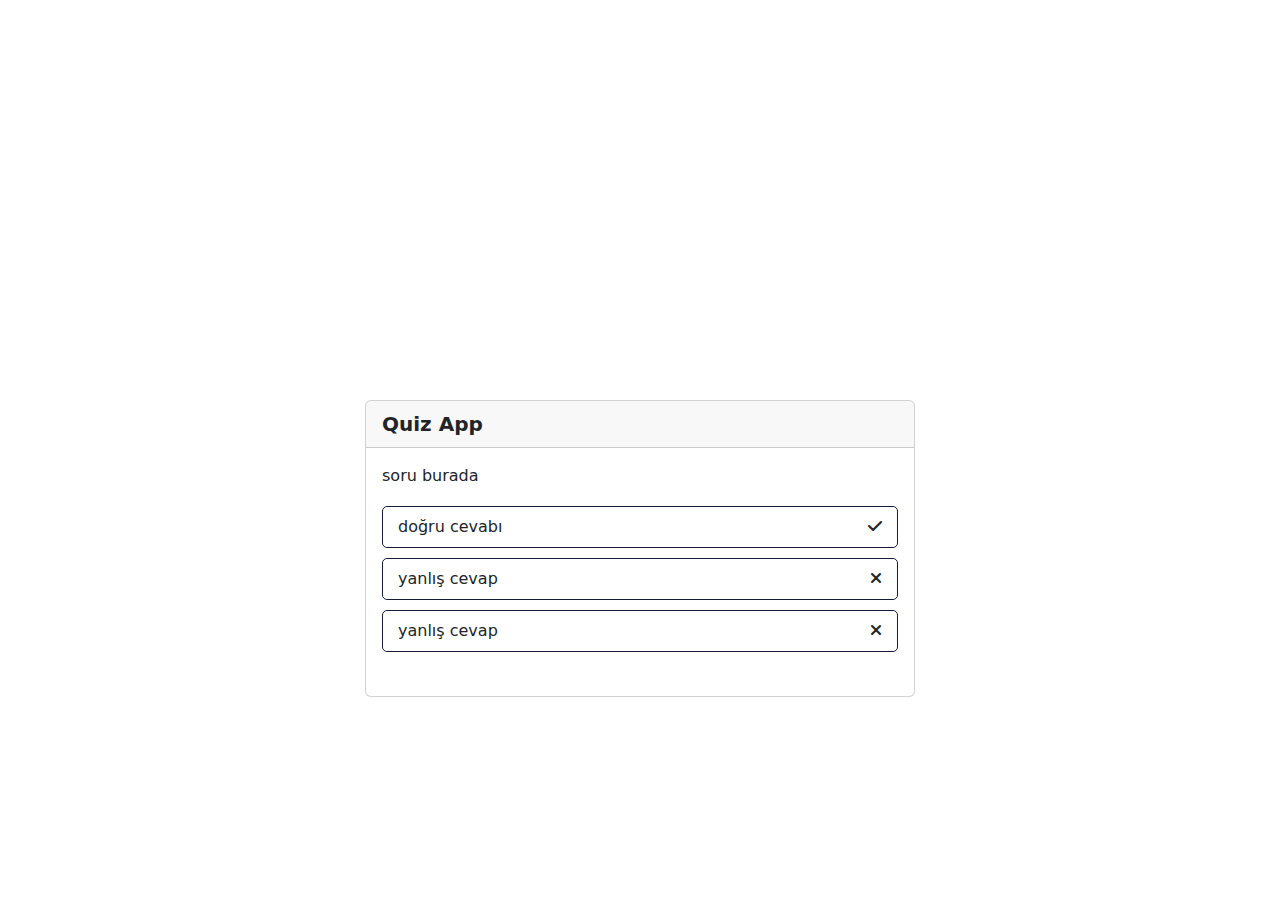
<file: QUIZ APP/index.html>
<!DOCTYPE html>
<html lang="en">

<head>
    <meta charset="UTF-8">
    <meta http-equiv="X-UA-Compatible" content="IE=edge">
    <meta name="viewport" content="width=device-width, initial-scale=1.0">
    <title>Document</title>
    <link href="https://cdn.jsdelivr.net/npm/bootstrap@5.3.0-alpha3/dist/css/bootstrap.min.css" rel="stylesheet">
    <link rel="stylesheet" href="https://cdnjs.cloudflare.com/ajax/libs/font-awesome/6.4.0/css/all.min.css" />
    <link rel="stylesheet" href="style.css">
</head>

<body>

    <div class="btn_start">
        <button class="btn btn-warning btn-lg">Start Quiz</button>
    </div>
    <div class="card quiz_box">
        <header class="card-header">
            <div class="title">
                Quiz App
            </div>  
        </header>
        <section class="card-body">
            <div class="question_text">
                <span>soru burada</span>
            </div>
            <div class="option_list">
                <div class="option">
                    <span>doğru cevabı</span>
                    <div class="icon"><i class="fas fa-check"></i></div>

                </div>
                <div class="option correct">
                    <span>yanlış cevap</span>
                    <div class="icon"><i class="fas fa-times"></i></div>

                </div>
                <div class="option incorrect">
                    <span>yanlış cevap</span>
                    <div class="icon"><i class="fas fa-times"></i></div>

                </div>
            </div>
        </section>
    </div>



    <script src="script.js"></script>
</body>

</html>
</file>
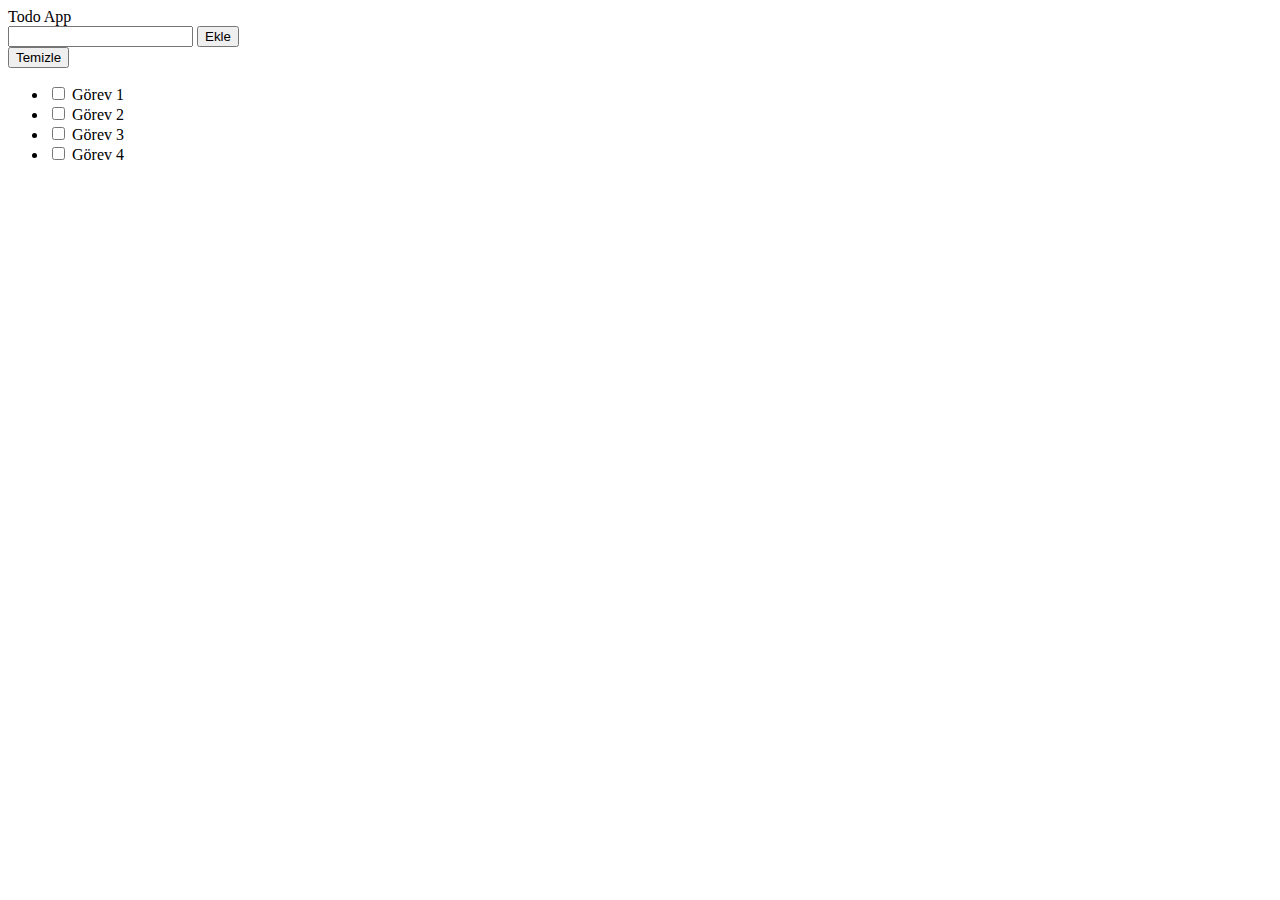
<file: BOLUM-2/adding-new-task.html>
<!DOCTYPE html>
<html lang="tr">

<head>
    <meta charset="UTF-8">
    <meta http-equiv="X-UA-Compatible" content="IE=edge">
    <meta name="viewport" content="width=device-width, initial-scale=1.0">
    <link href="https://cdn.jsdelivr.net/npm/bootstrap@5.1.3/dist/css/bootstrap.min.css" rel="stylesheet"
        integrity="sha384-1BmE4kWBq78iYhFldvKuhfTAU6auU8tT94WrHftjDbrCEXSU1oBoqyl2QvZ6jIW3" crossorigin="anonymous">
    <title>Document Onur</title>
</head>

<body>

    <div class="container">
        <div class="row">
            <div class="col-12">
                <div class="card">
                    <div class="card-header">
                        Todo App
                    </div>
                    <div class="card-body">
                        <form>
                            <div class="input-group">
                                <input type="text" id="txtTaskName" class="form-control">
                                <button type="submit" class="btn btn-primary" id="btnAddNewTask">
                                    Ekle
                                </button>
                            </div>
                        </form>
                    </div>
                </div>

                <div class="card mt-3">
                    <div class="card-header">
                        <button id="btnClear" class="btn btn-danger btn-sm float-end">Temizle</button>
                    </div>
                    <ul id="task-list" class="list-group list-group-flush">
                    </ul>
                </div>
            </div>
        </div>
    </div>


    <script>

        "use strict";

        let sonuc;

        let gorevListesi = [
            { "id": 1, "gorevAdi": "Görev 1" },
            { "id": 2, "gorevAdi": "Görev 2" },
            { "id": 3, "gorevAdi": "Görev 3" },
            { "id": 4, "gorevAdi": "Görev 4" },
        ];
        displayTasks();
        function displayTasks() {
            let ul = document.getElementById("task-list");
            ul.innerHTML = "";
            for (let gorev of gorevListesi) {

                let li = `
                <li class="task list-group-item">
                    <div class="form-check">
                        <input type="checkbox" id="${gorev.id}" class="form-check-input">
                        <label for="${gorev.id}" class="form-check-label">${gorev.gorevAdi}</label>
                    </div>
                </li>
            `;

                ul.insertAdjacentHTML("beforeend", li);

            }
        }



        document.querySelector("#btnAddNewTask").addEventListener("click", newTask);
        document.querySelector("#btnAddNewTask").addEventListener("keypress",function()
        {
            if(event.key=="Enter")
            {
                document.getElementById("btnAddNewTask").click();
            }

        }       
        
        );

        function newTask(event) {
            let taskinput = document.querySelector("#txtTaskName");
            if (taskinput.value == "") {
                alert("görev girmelisin");
            } else {

                gorevListesi.push({ "id": gorevListesi.length + 1, "gorevAdi": taskinput.value })
                taskinput.value="";
                displayTasks();

            }
            event.preventDefault();
        }



    </script>

</body>

</html>
</file>
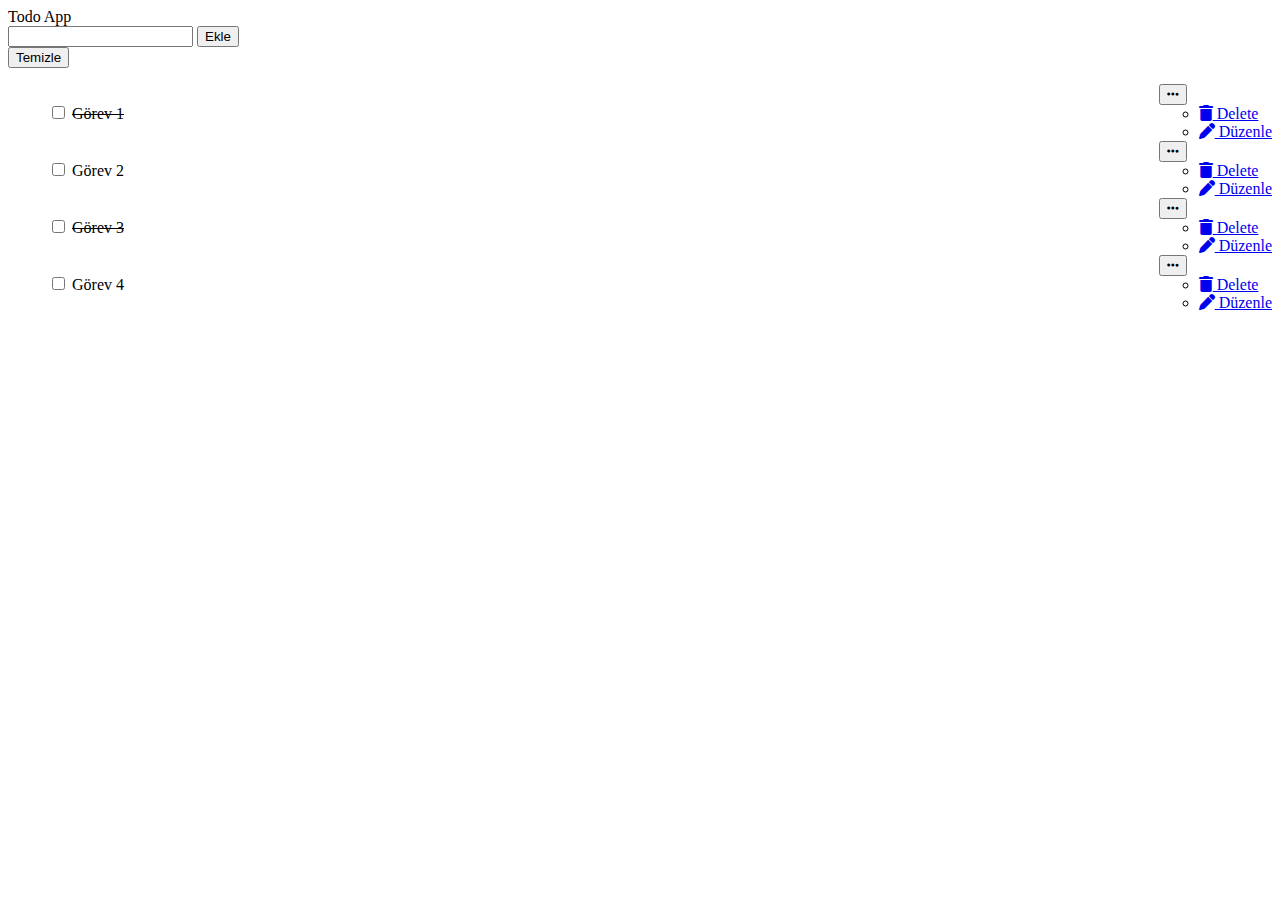
<file: BOLUM-2/Check-task.html>
<!DOCTYPE html>
<html lang="tr">

<head>
    <meta charset="UTF-8">
    <meta http-equiv="X-UA-Compatible" content="IE=edge">
    <meta name="viewport" content="width=device-width, initial-scale=1.0">
    <link rel="stylesheet" href="https://cdnjs.cloudflare.com/ajax/libs/font-awesome/6.3.0/css/all.min.css" />
    <link href="https://cdn.jsdelivr.net/npm/bootstrap@5.1.3/dist/css/bootstrap.min.css" rel="stylesheet"
        integrity="sha384-1BmE4kWBq78iYhFldvKuhfTAU6auU8tT94WrHftjDbrCEXSU1oBoqyl2QvZ6jIW3" crossorigin="anonymous">
    <title>Document Onur</title>

    <style>
        .dropdown-toggle::after {
            display: none;
        }

        .task {
            display: flex;
            align-items: center;
            justify-content: space-between;

        }
        .task label.checked{
            text-decoration: line-through;

        }
    </style>
</head>

<body>

    <div class="container">
        <div class="row">
            <div class="col-12">
                <div class="card">
                    <div class="card-header">
                        Todo App
                    </div>
                    <div class="card-body">
                        <form>
                            <div class="input-group">
                                <input type="text" id="txtTaskName" class="form-control">
                                <button type="submit" class="btn btn-primary" id="btnAddNewTask">
                                    Ekle
                                </button>
                            </div>
                        </form>
                    </div>
                </div>

                <div class="card mt-3">
                    <div class="card-header">
                        <button id="btnClear" class="btn btn-danger btn-sm float-end">Temizle</button>
                    </div>
                    <ul id="task-list" class="list-group list-group-flush">
                    </ul>
                </div>
            </div>
        </div>
    </div>

    <script src="https://cdn.jsdelivr.net/npm/bootstrap@5.3.0-alpha1/dist/js/bootstrap.bundle.min.js"></script>
    <script>

        "use strict";
        
        let sonuc;

        let gorevListesi = [
            { "id": 1, "gorevAdi": "Görev 1","durum":"completed" },
            { "id": 2, "gorevAdi": "Görev 2","durum":"pending" },
            { "id": 3, "gorevAdi": "Görev 3" ,"durum":"completed"},
            { "id": 4, "gorevAdi": "Görev 4" ,"durum":"pending"}
        ];

        let editId;
        let isEditTask = false;
        const taskinput = document.querySelector("#txtTaskName");

        let btnClear=document.querySelector("#btnClear");
        displayTasks();
        function displayTasks() {
            let ul = document.getElementById("task-list");
            ul.innerHTML = "";
            if(gorevListesi.length==0)
            {
                ul.innerHTML="<p class='p-3 m-0'>Görev listesi boş</p>"
            }
            else
            {
            for (let gorev of gorevListesi) {
                let completed=gorev.durum=="completed"?"checked":"";
                let li = `
                <li class="task list-group-item">
                    <div class="form-check">
                        <input type="checkbox" onclick="updateStatus(this)" id="${gorev.id}" class="form-check-input ${completed}">
                        <label for="${gorev.id}" class="form-check-label ${completed}">${gorev.gorevAdi}</label>
                    </div>

                    <div class="dropdown">
                        <button class="btn btn-link dropdown-toggle" type="button" data-bs-toggle="dropdown" aria-expanded="false">
                            <i class="fa-solid fa-ellipsis"></i>
                        </button>
                        <ul class="dropdown-menu">
                            <li><a onclick="deleteTask(${gorev.id})" class="dropdown-item" href="#"><i class="fa-solid fa-trash"></i> Delete</a></li>
                            <li><a onclick='editTask(${gorev.id},"${gorev.gorevAdi}")' class="dropdown-item" href="#"><i class="fa-solid fa-pen"></i> Düzenle</a></li>
                            
                        </ul>
                    </div>
                </li>
            `;

                ul.insertAdjacentHTML("beforeend", li);

            }
        }
        }



        document.querySelector("#btnAddNewTask").addEventListener("click", newTask);
        document.querySelector("#btnAddNewTask").addEventListener("keypress", function () {
            if (event.key == "Enter") {
                document.getElementById("btnAddNewTask").click();
            }

        }

        );

        function newTask(event) {

            if (taskinput.value == "") {
                alert("görev girmelisin");
            } else {

                if (!isEditTask) {
                    gorevListesi.push({ "id": gorevListesi.length + 1, "gorevAdi": taskinput.value })
                } else {
                    for (let gorev of gorevListesi) {
                        if (gorev.id ==editId) {
                            gorev.gorevAdi = taskinput.value;
                        }
                        isEditTask = false;
                    }
                }

                taskinput.value = "";
                displayTasks();

            }
            event.preventDefault();
        }

        function deleteTask(id) {
            let deletedId;
            for (let index in gorevListesi) {
                if (gorevListesi[index].id == id) {
                    deletedId = index;
                }
            }


            gorevListesi.splice(deletedId, 1);
            displayTasks();
        }
        function editTask(taskId, taskName) {
            editId = taskId;
            isEditTask = true;
            taskinput.value = taskName;
            taskinput.focus();
            taskinput.classList.add("active");
        }

        btnClear.addEventListener("click",function(){
            gorevListesi.splice(0,gorevListesi.length);
            displayTasks(); 
        })

        function updateStatus(selectedTask)
        {
            let  label=selectedTask.parentElement.lastElementChild;
            let durum;
            if(selectedTask.checked)
            {
                label.classList.add("checked");
                durum="completed";
            }else
            {
                label.classList.remove("checked");
                durum="pending";
            }
            for(let gorev of gorevListesi){
                if(gorev.id==selectedTask.id)
                {
                    gorev.durum=durum;
                }
            }
            console.log(gorevListesi);
        }



    </script>

</body>

</html>
</file>
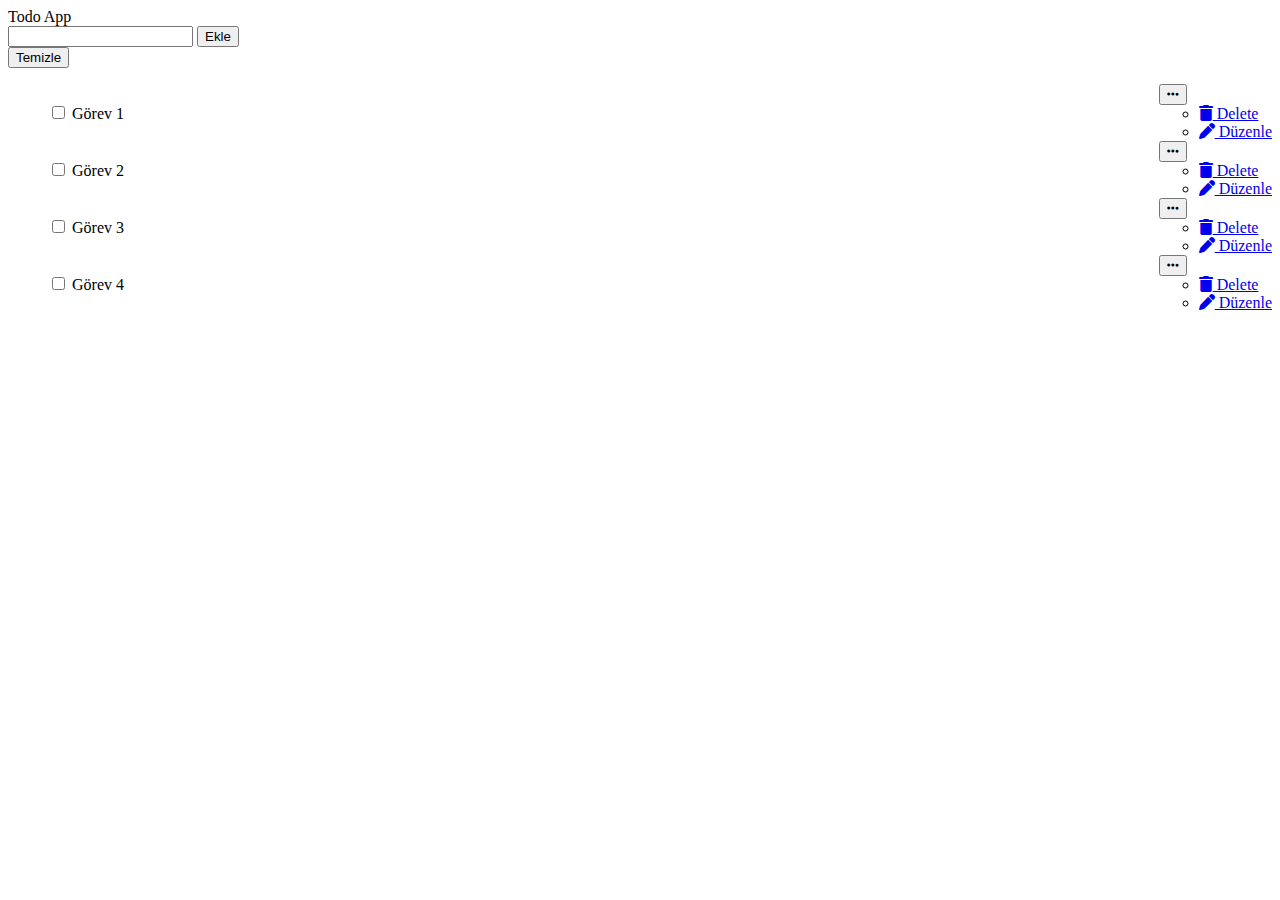
<file: BOLUM-2/delete-task.html>
<!DOCTYPE html>
<html lang="tr">

<head>
    <meta charset="UTF-8">
    <meta http-equiv="X-UA-Compatible" content="IE=edge">
    <meta name="viewport" content="width=device-width, initial-scale=1.0">
    <link rel="stylesheet" href="https://cdnjs.cloudflare.com/ajax/libs/font-awesome/6.3.0/css/all.min.css" />
    <link href="https://cdn.jsdelivr.net/npm/bootstrap@5.1.3/dist/css/bootstrap.min.css" rel="stylesheet"
        integrity="sha384-1BmE4kWBq78iYhFldvKuhfTAU6auU8tT94WrHftjDbrCEXSU1oBoqyl2QvZ6jIW3" crossorigin="anonymous">
    <title>Document Onur</title>

    <style>
        .dropdown-toggle::after {
            display: none;
        }

        .task {
            display: flex;
            align-items: center;
            justify-content: space-between;

        }
    </style>
</head>

<body>

    <div class="container">
        <div class="row">
            <div class="col-12">
                <div class="card">
                    <div class="card-header">
                        Todo App
                    </div>
                    <div class="card-body">
                        <form>
                            <div class="input-group">
                                <input type="text" id="txtTaskName" class="form-control">
                                <button type="submit" class="btn btn-primary" id="btnAddNewTask">
                                    Ekle
                                </button>
                            </div>
                        </form>
                    </div>
                </div>

                <div class="card mt-3">
                    <div class="card-header">
                        <button id="btnClear" class="btn btn-danger btn-sm float-end">Temizle</button>
                    </div>
                    <ul id="task-list" class="list-group list-group-flush">
                    </ul>
                </div>
            </div>
        </div>
    </div>

    <script src="https://cdn.jsdelivr.net/npm/bootstrap@5.3.0-alpha1/dist/js/bootstrap.bundle.min.js"></script>
    <script>

        "use strict";

        let sonuc;

        let gorevListesi = [
            { "id": 1, "gorevAdi": "Görev 1" },
            { "id": 2, "gorevAdi": "Görev 2" },
            { "id": 3, "gorevAdi": "Görev 3" },
            { "id": 4, "gorevAdi": "Görev 4" },
        ];
        displayTasks();
        function displayTasks() {
            let ul = document.getElementById("task-list");
            ul.innerHTML = "";
            for (let gorev of gorevListesi) {

                let li = `
                <li class="task list-group-item">
                    <div class="form-check">
                        <input type="checkbox" id="${gorev.id}" class="form-check-input">
                        <label for="${gorev.id}" class="form-check-label">${gorev.gorevAdi}</label>
                    </div>

                    <div class="dropdown">
                        <button class="btn btn-link dropdown-toggle" type="button" data-bs-toggle="dropdown" aria-expanded="false">
                            <i class="fa-solid fa-ellipsis"></i>
                        </button>
                        <ul class="dropdown-menu">
                            <li><a onclick="deleteTask(${gorev.id})" class="dropdown-item" href="#"><i class="fa-solid fa-trash"></i> Delete</a></li>
                            <li><a class="dropdown-item" href="#"><i class="fa-solid fa-pen"></i> Düzenle</a></li>
                            
                        </ul>
                    </div>
                </li>
            `;

                ul.insertAdjacentHTML("beforeend", li);

            }
        }



        document.querySelector("#btnAddNewTask").addEventListener("click", newTask);
        document.querySelector("#btnAddNewTask").addEventListener("keypress", function () {
            if (event.key == "Enter") {
                document.getElementById("btnAddNewTask").click();
            }

        }

        );

        function newTask(event) {
            let taskinput = document.querySelector("#txtTaskName");
            if (taskinput.value == "") {
                alert("görev girmelisin");
            } else {

                gorevListesi.push({ "id": gorevListesi.length + 1, "gorevAdi": taskinput.value })
                taskinput.value = "";
                displayTasks();

            }
            event.preventDefault();
        }

        function deleteTask(id) {
            let deletedId;
            for (let index in gorevListesi) {
                if (gorevListesi[index].id == id) {
                    deletedId = index;
                }
            }



            // deletedId=gorevListesi.findIndex(function(gorev){
            //     return gorev.id==id

            // });

                // deletedId=gorevListesi.findIndex(gorev=> gorev.id=id);




            gorevListesi.splice(deletedId,1);
            displayTasks();
        }

    </script>

</body>

</html>
</file>
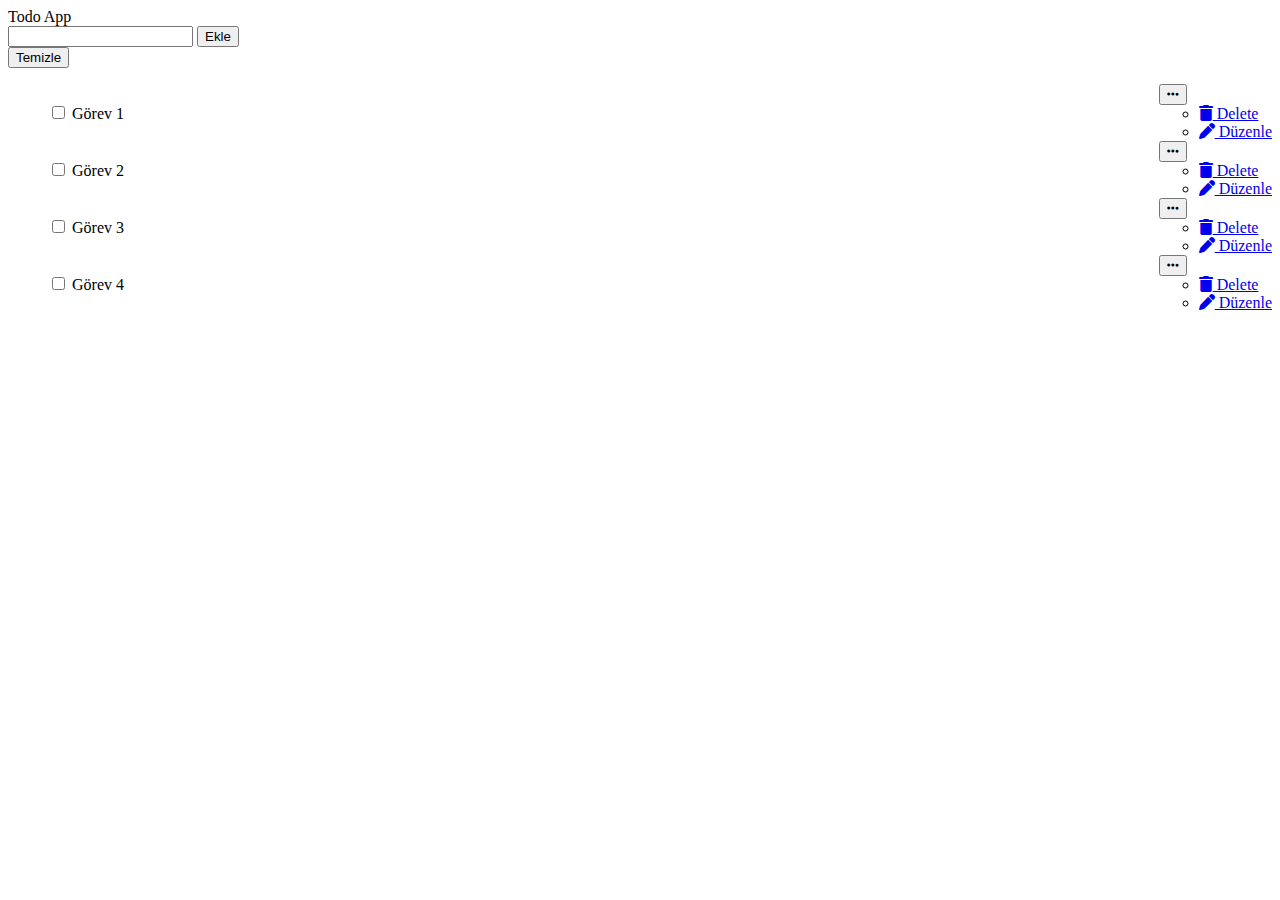
<file: BOLUM-2/deleting-all.html>
<!DOCTYPE html>
<html lang="tr">

<head>
    <meta charset="UTF-8">
    <meta http-equiv="X-UA-Compatible" content="IE=edge">
    <meta name="viewport" content="width=device-width, initial-scale=1.0">
    <link rel="stylesheet" href="https://cdnjs.cloudflare.com/ajax/libs/font-awesome/6.3.0/css/all.min.css" />
    <link href="https://cdn.jsdelivr.net/npm/bootstrap@5.1.3/dist/css/bootstrap.min.css" rel="stylesheet"
        integrity="sha384-1BmE4kWBq78iYhFldvKuhfTAU6auU8tT94WrHftjDbrCEXSU1oBoqyl2QvZ6jIW3" crossorigin="anonymous">
    <title>Document Onur</title>

    <style>
        .dropdown-toggle::after {
            display: none;
        }

        .task {
            display: flex;
            align-items: center;
            justify-content: space-between;

        }
    </style>
</head>

<body>

    <div class="container">
        <div class="row">
            <div class="col-12">
                <div class="card">
                    <div class="card-header">
                        Todo App
                    </div>
                    <div class="card-body">
                        <form>
                            <div class="input-group">
                                <input type="text" id="txtTaskName" class="form-control">
                                <button type="submit" class="btn btn-primary" id="btnAddNewTask">
                                    Ekle
                                </button>
                            </div>
                        </form>
                    </div>
                </div>

                <div class="card mt-3">
                    <div class="card-header">
                        <button id="btnClear" class="btn btn-danger btn-sm float-end">Temizle</button>
                    </div>
                    <ul id="task-list" class="list-group list-group-flush">
                    </ul>
                </div>
            </div>
        </div>
    </div>

    <script src="https://cdn.jsdelivr.net/npm/bootstrap@5.3.0-alpha1/dist/js/bootstrap.bundle.min.js"></script>
    <script>

        "use strict";
        
        let sonuc;

        let gorevListesi = [
            { "id": 1, "gorevAdi": "Görev 1" },
            { "id": 2, "gorevAdi": "Görev 2" },
            { "id": 3, "gorevAdi": "Görev 3" },
            { "id": 4, "gorevAdi": "Görev 4" },
        ];

        let editId;
        let isEditTask = false;
        const taskinput = document.querySelector("#txtTaskName");

        let btnClear=document.querySelector("#btnClear");
        displayTasks();
        function displayTasks() {
            let ul = document.getElementById("task-list");
            ul.innerHTML = "";
            if(gorevListesi.length==0)
            {
                ul.innerHTML="<p class='p-3 m-0'>Görev listesi boş</p>"
            }
            else
            {
            for (let gorev of gorevListesi) {

                let li = `
                <li class="task list-group-item">
                    <div class="form-check">
                        <input type="checkbox" id="${gorev.id}" class="form-check-input">
                        <label for="${gorev.id}" class="form-check-label">${gorev.gorevAdi}</label>
                    </div>

                    <div class="dropdown">
                        <button class="btn btn-link dropdown-toggle" type="button" data-bs-toggle="dropdown" aria-expanded="false">
                            <i class="fa-solid fa-ellipsis"></i>
                        </button>
                        <ul class="dropdown-menu">
                            <li><a onclick="deleteTask(${gorev.id})" class="dropdown-item" href="#"><i class="fa-solid fa-trash"></i> Delete</a></li>
                            <li><a onclick='editTask(${gorev.id},"${gorev.gorevAdi}")' class="dropdown-item" href="#"><i class="fa-solid fa-pen"></i> Düzenle</a></li>
                            
                        </ul>
                    </div>
                </li>
            `;

                ul.insertAdjacentHTML("beforeend", li);

            }
        }
        }



        document.querySelector("#btnAddNewTask").addEventListener("click", newTask);
        document.querySelector("#btnAddNewTask").addEventListener("keypress", function () {
            if (event.key == "Enter") {
                document.getElementById("btnAddNewTask").click();
            }

        }

        );

        function newTask(event) {

            if (taskinput.value == "") {
                alert("görev girmelisin");
            } else {

                if (!isEditTask) {
                    gorevListesi.push({ "id": gorevListesi.length + 1, "gorevAdi": taskinput.value })
                } else {
                    for (let gorev of gorevListesi) {
                        if (gorev.id ==editId) {
                            gorev.gorevAdi = taskinput.value;
                        }
                        isEditTask = false;
                    }
                }

                taskinput.value = "";
                displayTasks();

            }
            event.preventDefault();
        }

        function deleteTask(id) {
            let deletedId;
            for (let index in gorevListesi) {
                if (gorevListesi[index].id == id) {
                    deletedId = index;
                }
            }


            gorevListesi.splice(deletedId, 1);
            displayTasks();
        }
        function editTask(taskId, taskName) {
            editId = taskId;
            isEditTask = true;
            taskinput.value = taskName;
            taskinput.focus();
            taskinput.classList.add("active");
        }

        btnClear.addEventListener("click",function(){
            gorevListesi.splice(0,gorevListesi.length);
            displayTasks(); 
        })

    </script>

</body>

</html>
</file>
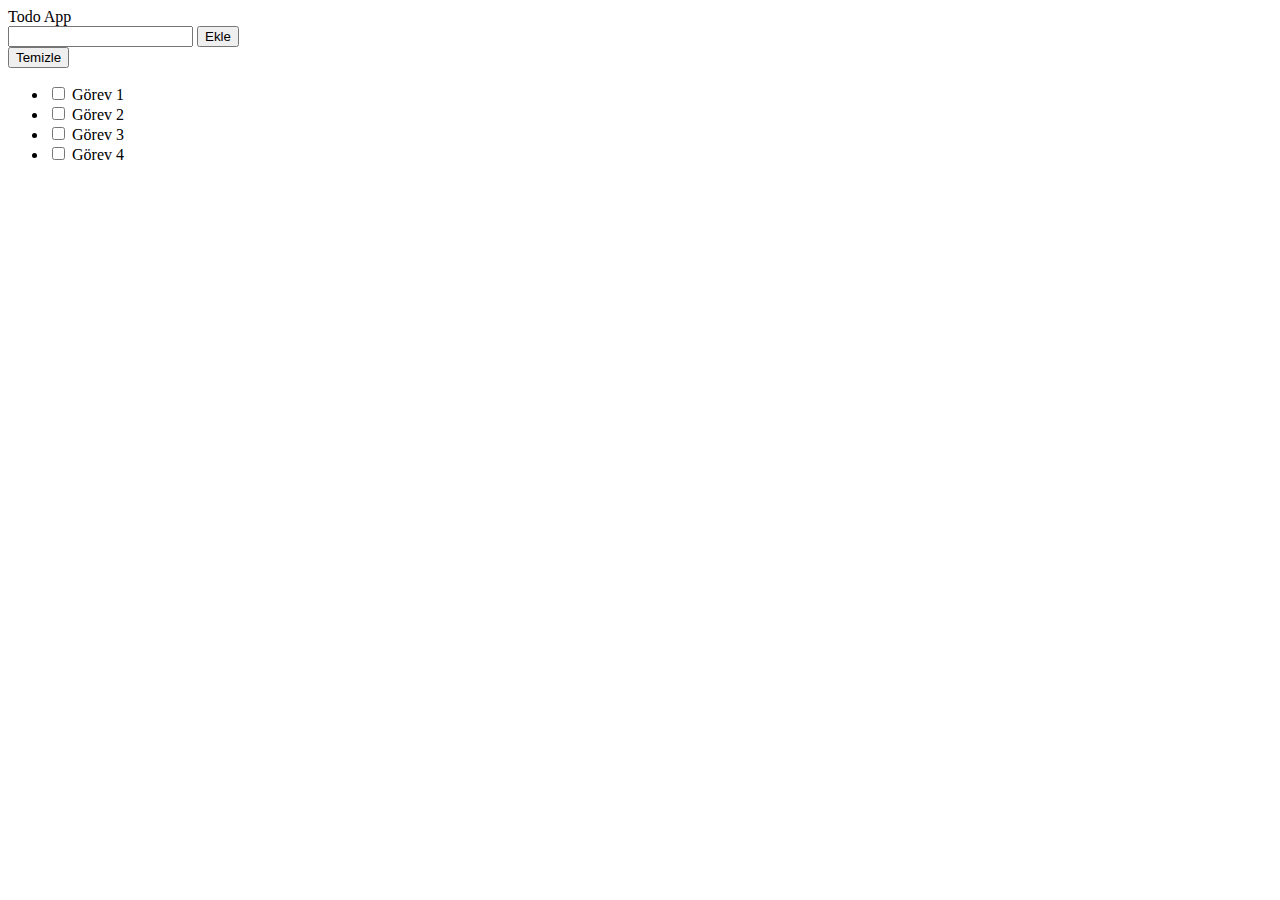
<file: BOLUM-2/event-listeners.html>
<!DOCTYPE html>
<html lang="tr">
<head>
    <meta charset="UTF-8">
    <meta http-equiv="X-UA-Compatible" content="IE=edge">
    <meta name="viewport" content="width=device-width, initial-scale=1.0">
    <link href="https://cdn.jsdelivr.net/npm/bootstrap@5.1.3/dist/css/bootstrap.min.css" rel="stylesheet" integrity="sha384-1BmE4kWBq78iYhFldvKuhfTAU6auU8tT94WrHftjDbrCEXSU1oBoqyl2QvZ6jIW3" crossorigin="anonymous">
    <title>Document Onur</title>
</head>
<body>

    <div class="container">
        <div class="row">
            <div class="col-12">
                <div class="card">
                    <div class="card-header">
                        Todo App 
                    </div>
                    <div class="card-body">
                        <form>
                            <div class="input-group">
                                <input type="text" id="txtTaskName" class="form-control">
                                <button type="submit" class="btn btn-primary" id="btnAddNewTask">
                                    Ekle
                                </button>
                            </div>
                        </form>
                    </div>
                </div>

                <div class="card mt-3">
                    <div class="card-header">
                        <button id="btnClear" class="btn btn-danger btn-sm float-end">Temizle</button>
                    </div>
                    <ul id="task-list" class="list-group list-group-flush">
                    </ul>
                </div>
            </div>
        </div>
    </div>
   

    <script>

        "use strict";
        
        let sonuc;

        let gorevListesi = [
            {"id": 1, "gorevAdi": "Görev 1"},
            {"id": 2, "gorevAdi": "Görev 2"},
            {"id": 3, "gorevAdi": "Görev 3"},
            {"id": 4, "gorevAdi": "Görev 4"},
        ];

        let ul = document.getElementById("task-list");

        for(let gorev of gorevListesi) {

            let li = `
                <li class="task list-group-item">
                    <div class="form-check">
                        <input type="checkbox" id="${gorev.id}" class="form-check-input">
                        <label for="${gorev.id}" class="form-check-label">${gorev.gorevAdi}</label>
                    </div>
                </li>
            `;
            
            ul.insertAdjacentHTML("beforeend", li);           

        }


        // document.querySelector("#btnClear").addEventListener("click", function(event) {
        //     console.log("click event: clear");

        //     event.preventDefault();
        // });


        document.querySelector("#btnAddNewTask").addEventListener("click", newTask);

        function newTask(event) {
            // console.log(event.target);
            event.target.classList.add("btn-lg");

            event.preventDefault();
        }
       

      
    </script>

</body>
</html>
</file>
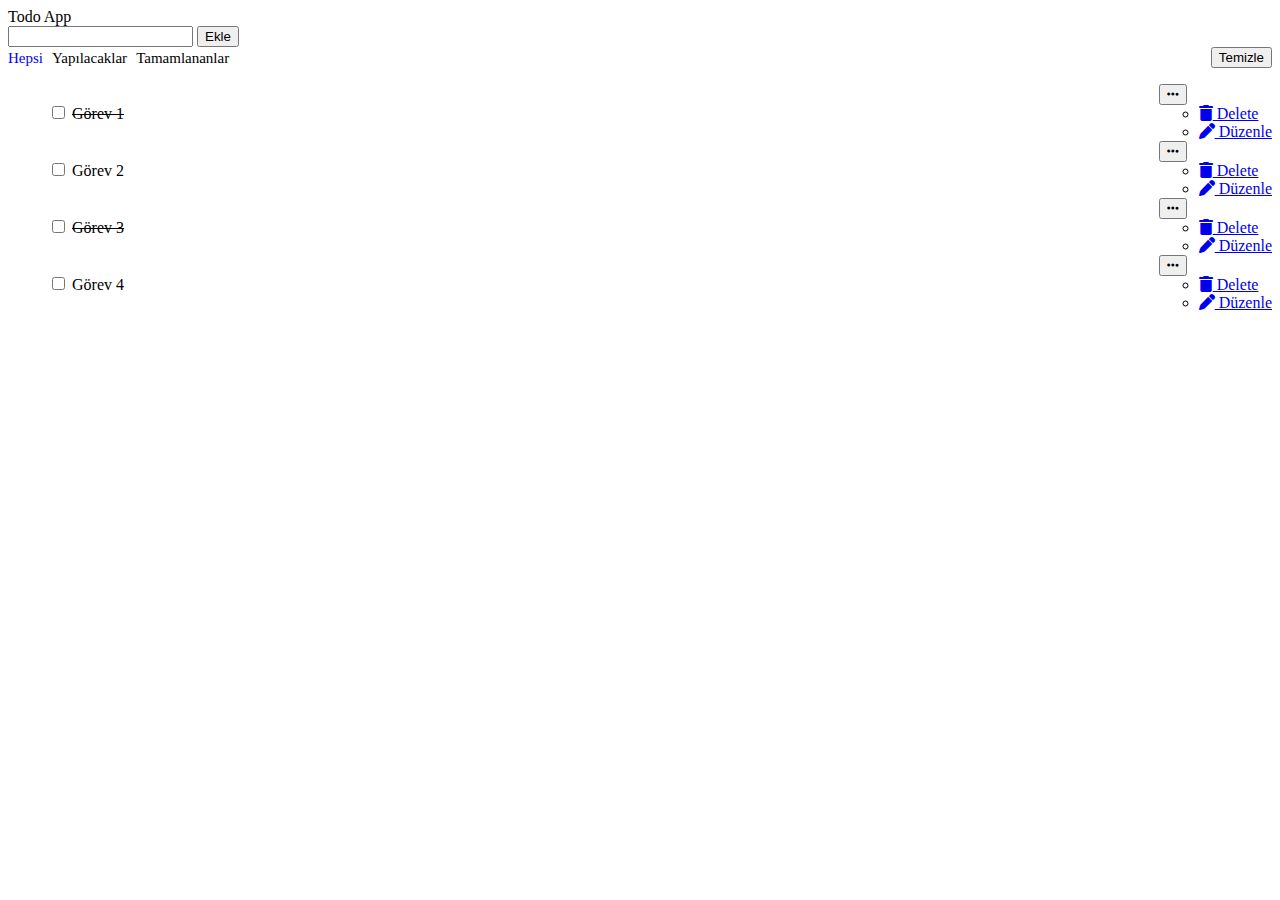
<file: BOLUM-2/filters.html>
<!DOCTYPE html>
<html lang="tr">

<head>
    <meta charset="UTF-8">
    <meta http-equiv="X-UA-Compatible" content="IE=edge">
    <meta name="viewport" content="width=device-width, initial-scale=1.0">
    <link rel="stylesheet" href="https://cdnjs.cloudflare.com/ajax/libs/font-awesome/6.3.0/css/all.min.css" />
    <link href="https://cdn.jsdelivr.net/npm/bootstrap@5.1.3/dist/css/bootstrap.min.css" rel="stylesheet"
        integrity="sha384-1BmE4kWBq78iYhFldvKuhfTAU6auU8tT94WrHftjDbrCEXSU1oBoqyl2QvZ6jIW3" crossorigin="anonymous">
    <title>Document Onur</title>

    <style>
        .dropdown-toggle::after {
            display: none;
        }

        .task {
            display: flex;
            align-items: center;
            justify-content: space-between;

        }

        .task label.checked {
            text-decoration: line-through;

        }

        .controls {
            display: flex;
            align-items: center;
            justify-content: space-between;
        }

        .filters span.active {
            color: blue;
        }

        .filters span {
            margin-right: 5px;
            font-size: 15px;
            column-rule-color: antiquewhite;
            cursor: pointer;
        }
    </style>
</head>

<body>

    <div class="container">
        <div class="row">
            <div class="col-12">
                <div class="card">
                    <div class="card-header">
                        Todo App
                    </div>
                    <div class="card-body">
                        <form>
                            <div class="input-group">
                                <input type="text" id="txtTaskName" class="form-control">
                                <button type="submit" class="btn btn-primary" id="btnAddNewTask">
                                    Ekle
                                </button>
                            </div>
                        </form>
                    </div>
                </div>

                <div class="card mt-3">
                    <div class="card-header controls">
                        <div class="filters">
                            <span class="active" id="all">Hepsi</span>
                            <span id="pending">Yapılacaklar</span>
                            <span id="completed">Tamamlananlar</span>
                        </div>
                        <button id="btnClear" class="btn btn-danger btn-sm float-end">Temizle</button>
                    </div>
                    <ul id="task-list" class="list-group list-group-flush">
                    </ul>
                </div>
            </div>
        </div>
    </div>

    <script src="https://cdn.jsdelivr.net/npm/bootstrap@5.3.0-alpha1/dist/js/bootstrap.bundle.min.js"></script>
    <script>

        "use strict";

        let sonuc;

        let gorevListesi = [
            { "id": 1, "gorevAdi": "Görev 1", "durum": "completed" },
            { "id": 2, "gorevAdi": "Görev 2", "durum": "pending" },
            { "id": 3, "gorevAdi": "Görev 3", "durum": "completed" },
            { "id": 4, "gorevAdi": "Görev 4", "durum": "pending" }
        ];

        let editId;
        let isEditTask = false;
        const taskinput = document.querySelector("#txtTaskName");
        let btnClear = document.querySelector("#btnClear");
        const filters = document.querySelectorAll(".filters span");
        displayTasks("all");
        function displayTasks(filter) {
            let ul = document.getElementById("task-list");
            ul.innerHTML = "";
            if (gorevListesi.length == 0) {
                ul.innerHTML = "<p class='p-3 m-0'>Görev listesi boş</p>"
            }
            else {
                for (let gorev of gorevListesi) {
                    let completed = gorev.durum == "completed" ? "checked" : "";
                    if(filter==gorev.durum ||filter=="all"){

                        let li = `
                    <li class="task list-group-item">
                        <div class="form-check">
                            <input type="checkbox" onclick="updateStatus(this)" id="${gorev.id}" class="form-check-input ${completed}">
                            <label for="${gorev.id}" class="form-check-label ${completed}">${gorev.gorevAdi}</label>
                        </div>
    
                        <div class="dropdown">
                            <button class="btn btn-link dropdown-toggle" type="button" data-bs-toggle="dropdown" aria-expanded="false">
                                <i class="fa-solid fa-ellipsis"></i>
                            </button>
                            <ul class="dropdown-menu">
                                <li><a onclick="deleteTask(${gorev.id})" class="dropdown-item" href="#"><i class="fa-solid fa-trash"></i> Delete</a></li>
                                <li><a onclick='editTask(${gorev.id},"${gorev.gorevAdi}")' class="dropdown-item" href="#"><i class="fa-solid fa-pen"></i> Düzenle</a></li>
                                
                            </ul>
                        </div>
                    </li>
                `;
                        ul.insertAdjacentHTML("beforeend", li);
                    }


                }
            }
        }



        document.querySelector("#btnAddNewTask").addEventListener("click", newTask);
        document.querySelector("#btnAddNewTask").addEventListener("keypress", function () {
            if (event.key == "Enter") {
                document.getElementById("btnAddNewTask").click();
            }

        }

        );

        for(let span of filters)
        {
            span.addEventListener("click",function(){
                document.querySelector("span.active").classList.remove("active");
                span.classList.add("active");
                displayTasks(span.id);
            })
        }


        function newTask(event) {

            if (taskinput.value == "") {
                alert("görev girmelisin");
            } else {

                if (!isEditTask) {
                    gorevListesi.push({ "id": gorevListesi.length + 1, "gorevAdi": taskinput.value })
                } else {
                    for (let gorev of gorevListesi) {
                        if (gorev.id == editId) {
                            gorev.gorevAdi = taskinput.value;
                        }
                        isEditTask = false;
                    }
                }

                taskinput.value = "";
                displayTasks(document.querySelector("span.active").id);

            }
            event.preventDefault();
        }

        function deleteTask(id) {
            let deletedId;
            for (let index in gorevListesi) {
                if (gorevListesi[index].id == id) {
                    deletedId = index;
                }
            }


            gorevListesi.splice(deletedId, 1);
            displayTasks(document.querySelector("span.active").id);
        }
        function editTask(taskId, taskName) {
            editId = taskId;
            isEditTask = true;
            taskinput.value = taskName;
            taskinput.focus();
            taskinput.classList.add("active");
        }

        btnClear.addEventListener("click", function () {
            gorevListesi.splice(0, gorevListesi.length);
            displayTasks();
        })

        function updateStatus(selectedTask) {
            let label = selectedTask.parentElement.lastElementChild;
            let durum;
            if (selectedTask.checked) {
                label.classList.add("checked");
                durum = "completed";
            } else {
                label.classList.remove("checked");
                durum = "pending";
            }
            for (let gorev of gorevListesi) {
                if (gorev.id == selectedTask.id) {
                    gorev.durum = durum;
                }
            }
            console.log(gorevListesi);
        }



    </script>

</body>

</html>
</file>
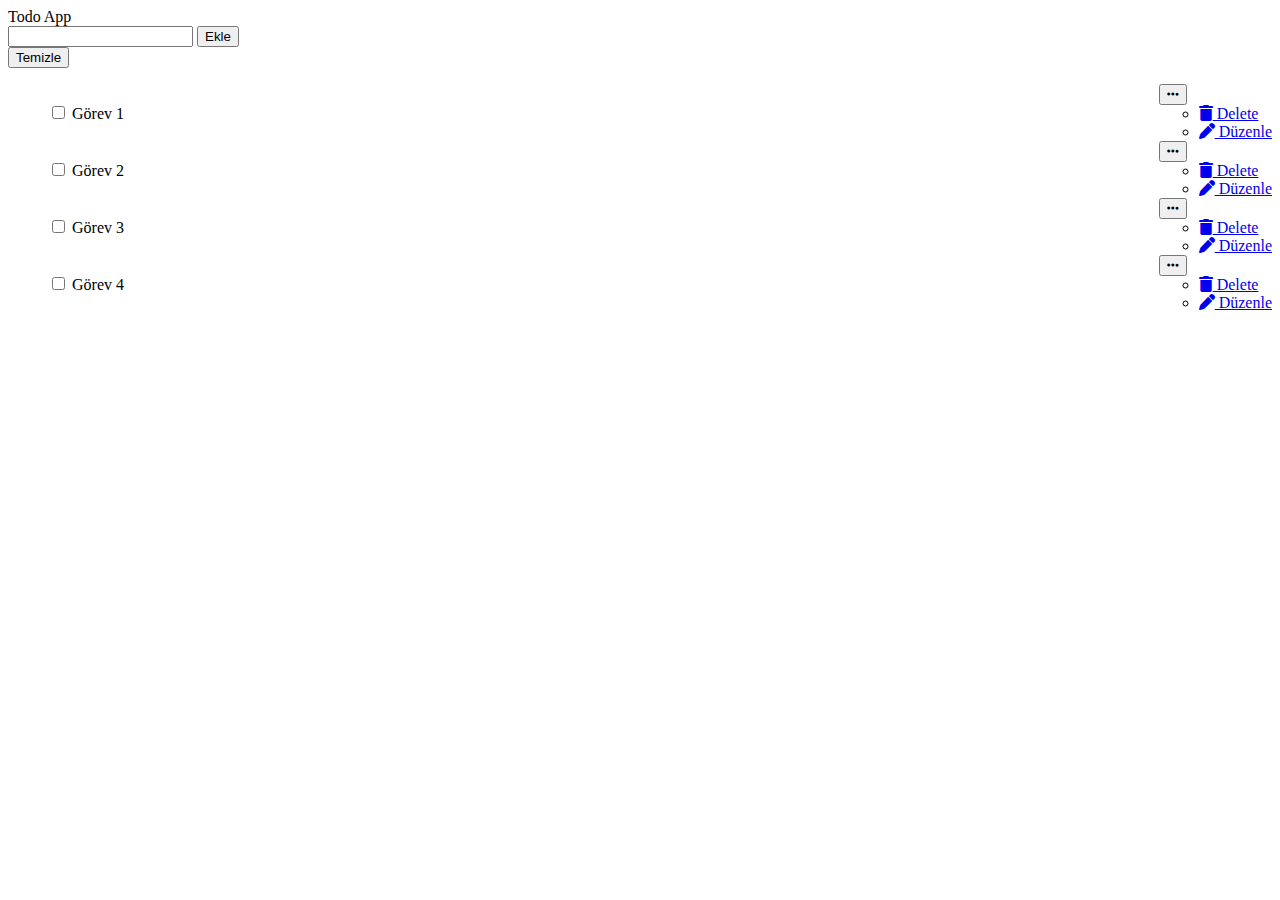
<file: BOLUM-2/update-task.html>
<!DOCTYPE html>
<html lang="tr">

<head>
    <meta charset="UTF-8">
    <meta http-equiv="X-UA-Compatible" content="IE=edge">
    <meta name="viewport" content="width=device-width, initial-scale=1.0">
    <link rel="stylesheet" href="https://cdnjs.cloudflare.com/ajax/libs/font-awesome/6.3.0/css/all.min.css" />
    <link href="https://cdn.jsdelivr.net/npm/bootstrap@5.1.3/dist/css/bootstrap.min.css" rel="stylesheet"
        integrity="sha384-1BmE4kWBq78iYhFldvKuhfTAU6auU8tT94WrHftjDbrCEXSU1oBoqyl2QvZ6jIW3" crossorigin="anonymous">
    <title>Document Onur</title>

    <style>
        .dropdown-toggle::after {
            display: none;
        }

        .task {
            display: flex;
            align-items: center;
            justify-content: space-between;

        }
    </style>
</head>

<body>

    <div class="container">
        <div class="row">
            <div class="col-12">
                <div class="card">
                    <div class="card-header">
                        Todo App
                    </div>
                    <div class="card-body">
                        <form>
                            <div class="input-group">
                                <input type="text" id="txtTaskName" class="form-control">
                                <button type="submit" class="btn btn-primary" id="btnAddNewTask">
                                    Ekle
                                </button>
                            </div>
                        </form>
                    </div>
                </div>

                <div class="card mt-3">
                    <div class="card-header">
                        <button id="btnClear" class="btn btn-danger btn-sm float-end">Temizle</button>
                    </div>
                    <ul id="task-list" class="list-group list-group-flush">
                    </ul>
                </div>
            </div>
        </div>
    </div>

    <script src="https://cdn.jsdelivr.net/npm/bootstrap@5.3.0-alpha1/dist/js/bootstrap.bundle.min.js"></script>
    <script>

        "use strict";

        let sonuc;

        let gorevListesi = [
            { "id": 1, "gorevAdi": "Görev 1" },
            { "id": 2, "gorevAdi": "Görev 2" },
            { "id": 3, "gorevAdi": "Görev 3" },
            { "id": 4, "gorevAdi": "Görev 4" },
        ];

        let editId;
        let isEditTask = false;
        let taskinput = document.querySelector("#txtTaskName");
        displayTasks();
        function displayTasks() {
            let ul = document.getElementById("task-list");
            ul.innerHTML = "";
            for (let gorev of gorevListesi) {

                let li = `
                <li class="task list-group-item">
                    <div class="form-check">
                        <input type="checkbox" id="${gorev.id}" class="form-check-input">
                        <label for="${gorev.id}" class="form-check-label">${gorev.gorevAdi}</label>
                    </div>

                    <div class="dropdown">
                        <button class="btn btn-link dropdown-toggle" type="button" data-bs-toggle="dropdown" aria-expanded="false">
                            <i class="fa-solid fa-ellipsis"></i>
                        </button>
                        <ul class="dropdown-menu">
                            <li><a onclick="deleteTask(${gorev.id})" class="dropdown-item" href="#"><i class="fa-solid fa-trash"></i> Delete</a></li>
                            <li><a onclick='editTask(${gorev.id},"${gorev.gorevAdi}")' class="dropdown-item" href="#"><i class="fa-solid fa-pen"></i> Düzenle</a></li>
                            
                        </ul>
                    </div>
                </li>
            `;

                ul.insertAdjacentHTML("beforeend", li);

            }
        }



        document.querySelector("#btnAddNewTask").addEventListener("click", newTask);
        document.querySelector("#btnAddNewTask").addEventListener("keypress", function () {
            if (event.key == "Enter") {
                document.getElementById("btnAddNewTask").click();
            }

        }

        );

        function newTask(event) {

            if (taskinput.value == "") {
                alert("görev girmelisin");
            } else {

                if (!isEditTask) {
                    gorevListesi.push({ "id": gorevListesi.length + 1, "gorevAdi": taskinput.value })
                } else {
                    for (let gorev of gorevListesi) {
                        if (gorev.id ==editId) {
                            gorev.gorevAdi = taskinput.value;
                        }
                        isEditTask = false;
                    }
                }

                taskinput.value = "";
                displayTasks();

            }
            event.preventDefault();
        }

        function deleteTask(id) {
            let deletedId;
            for (let index in gorevListesi) {
                if (gorevListesi[index].id == id) {
                    deletedId = index;
                }
            }


            gorevListesi.splice(deletedId, 1);
            displayTasks();
        }
        function editTask(taskId, taskName) {
            editId = taskId;
            isEditTask = true;
            taskinput.value = taskName;
            taskinput.focus();
            taskinput.classList.add("active");
        }



    </script>

</body>

</html>
</file>
<file: QUIZ APP/style.css>
.btn_start,
.quiz_box
{
    position: absolute;
    top: 50%;
    left: 50%;
    transform: translate(-50%,-50px);
}
.quiz_box{
    width: 550px;
}
.quiz_box header .title{
    font-size: 20px;
    font-weight: 600;
}
.quiz_box question_text{
    font-size: 20px;
    font-weight: 600;
}
.quiz_box .option_list{
    padding: 18px 0;

}
.quiz_box .option_list .option{
    border: 1px solid #151d3b;
    border-radius: 5px;
    padding: 8px 15px;
    font-size: 16px;
    margin-bottom: 10px;
    cursor: pointer;
    display: flex;
    align-items: center;
    justify-content: space-between;
}
</file>
